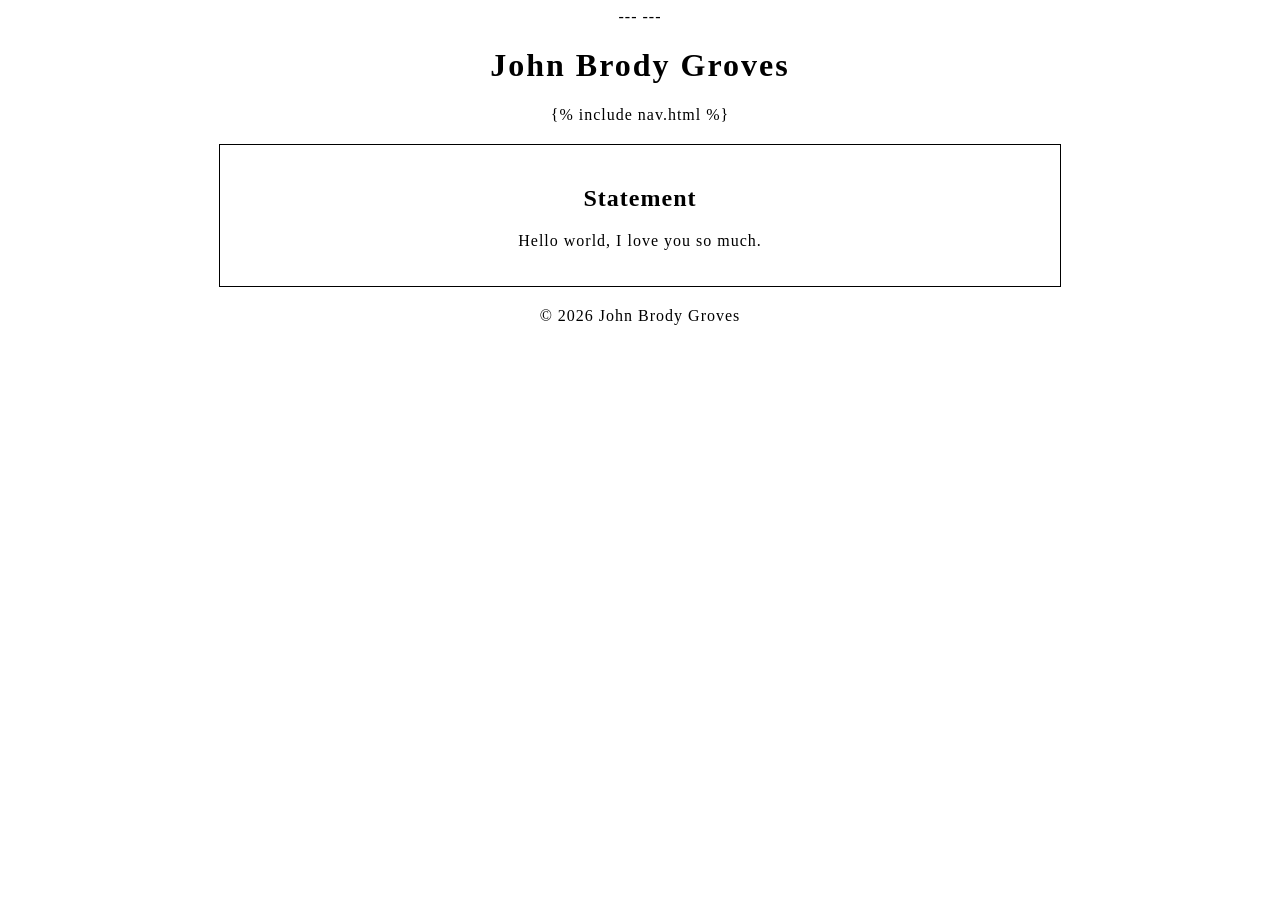
<file: index.html>
---
---
<!DOCTYPE html>
<html lang="en">
<head>
    <meta charset="UTF-8">
    <meta name="viewport" content="width=device-width, initial-scale=1.0">
    <title>Home | John Brody Groves</title>
    <link rel="stylesheet" href="style.css">
</head>
<body>
    <header>
        <h1>John Brody Groves</h1>
    </header>
    {% include nav.html %}
    <main>
        <section>
            <h2>Statement</h2>
            <p>Hello world, I love you so much.</p>
        </section>
    </main>
    <footer>
        <p>© 2026 John Brody Groves</p>
    </footer>
</body>
</html>
</file>
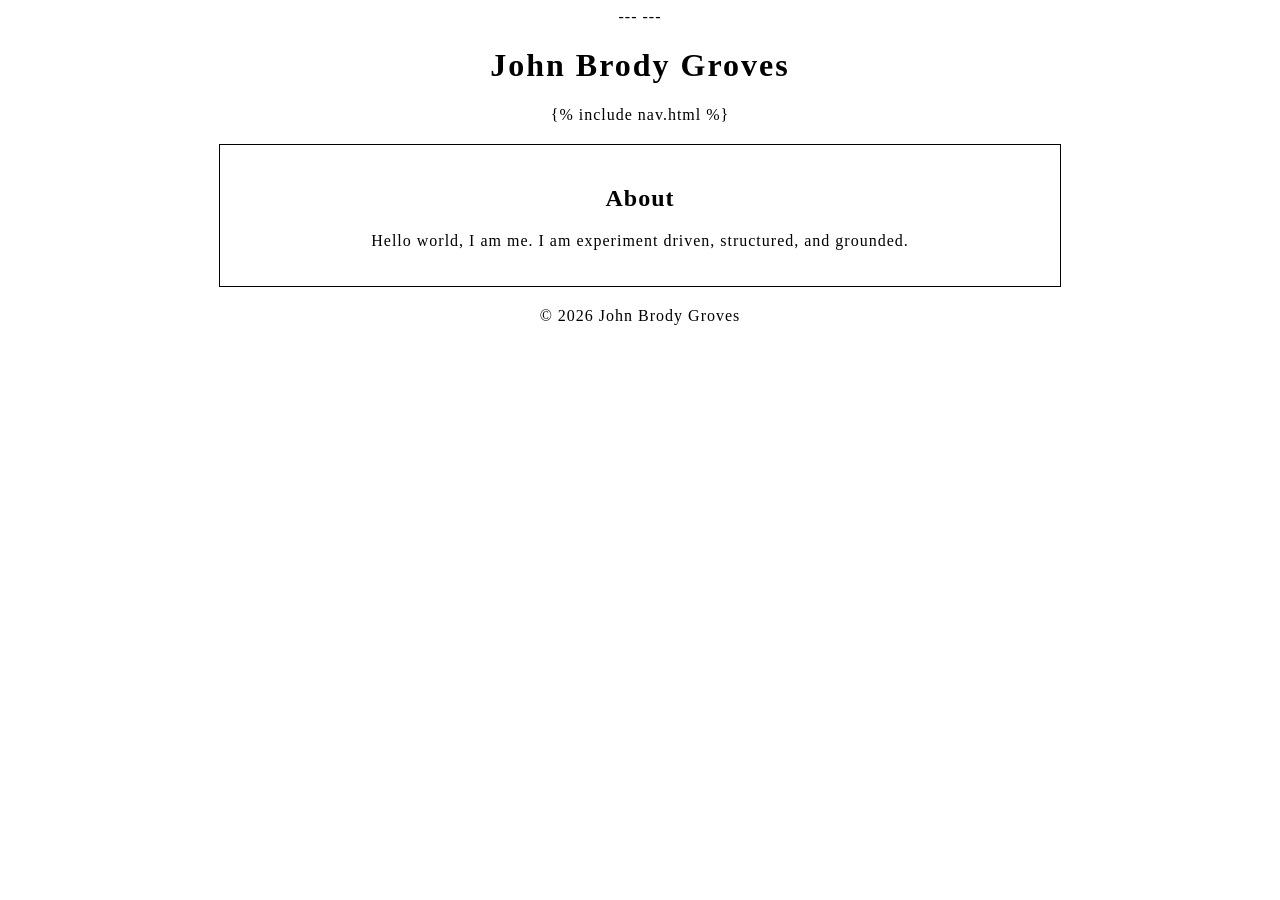
<file: about.html>
---
---
<!DOCTYPE html>
<html lang="en">
<head>
    <meta charset="UTF-8">
    <meta name="viewport" content="width=device-width, initial-scale=1.0">
    <title>About | John Brody Groves</title>
    <link rel="stylesheet" href="style.css">
</head>
<body>
    <header>
        <h1>John Brody Groves</h1>
    </header>
    {% include nav.html %}
    <main>
        <section>
            <h2>About</h2>
            <p>Hello world, I am me. I am experiment driven, structured, and grounded.</p>
        </section>
    </main>
    <footer>
        <p>© 2026 John Brody Groves</p>
    </footer>
</body>
</html>
</file>
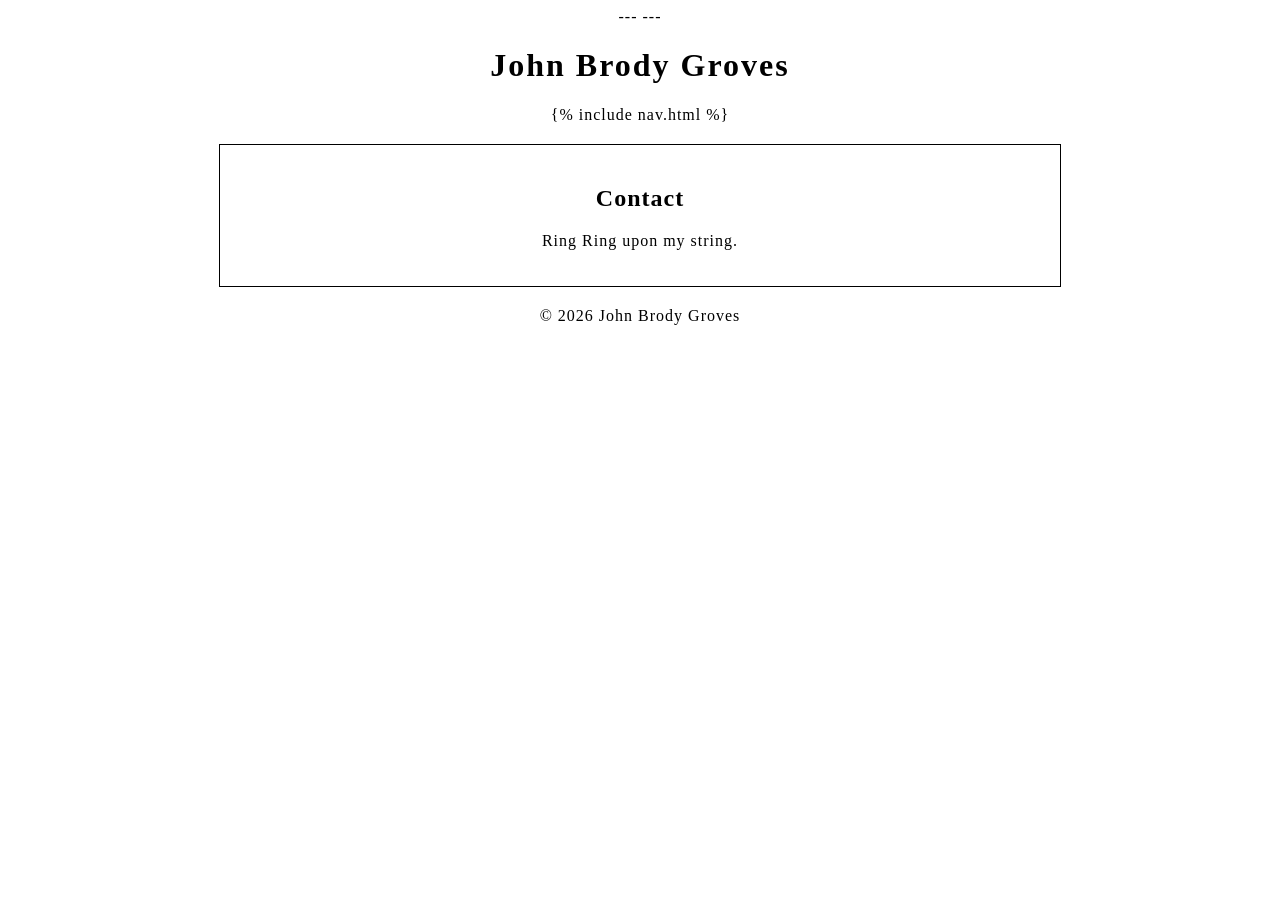
<file: contact.html>
---
---
<!DOCTYPE html>
<html lang="en">
<head>
    <meta charset="UTF-8">
    <meta name="viewport" content="width=device-width, initial-scale=1.0">
    <title>Contact | John Brody Groves</title>
    <link rel="stylesheet" href="style.css">
</head>
<body>
    <header>
        <h1>John Brody Groves</h1>
    </header>
    {% include nav.html %}
    <main>
        <section>
            <h2>Contact</h2>
            <p>Ring Ring upon my string.</p>
        </section>
    </main>
    <footer>
        <p>© 2026 John Brody Groves</p>
    </footer>  
</body>
</html>
</file>
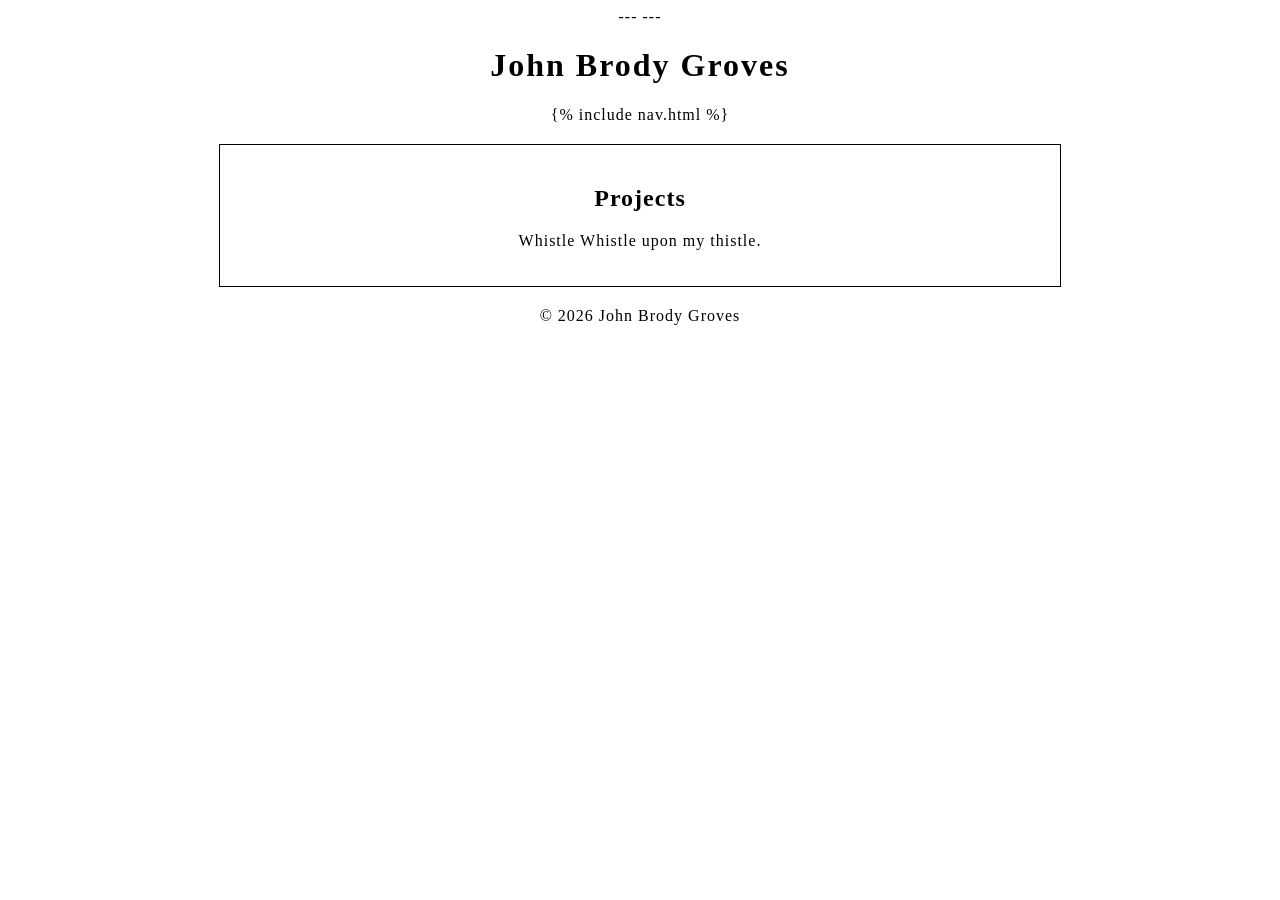
<file: projects.html>
---
---
<!DOCTYPE html>
<html lang="en">
<head>
    <meta charset="UTF-8">
    <meta name="viewport" content="width=device-width, initial-scale=1.0">
    <title>Projects | John Brody Groves</title>
    <link rel="stylesheet" href="style.css">
</head>
<body>
    <header>
        <h1>John Brody Groves</h1>
    </header>
    {% include nav.html %}
    <main>
        <section>
            <h2>Projects</h2>
            <p>Whistle Whistle upon my thistle.</p>
        </section>
    </main>
    <footer>
        <p>© 2026 John Brody Groves</p>
    </footer>
</body>
</html>
</file>
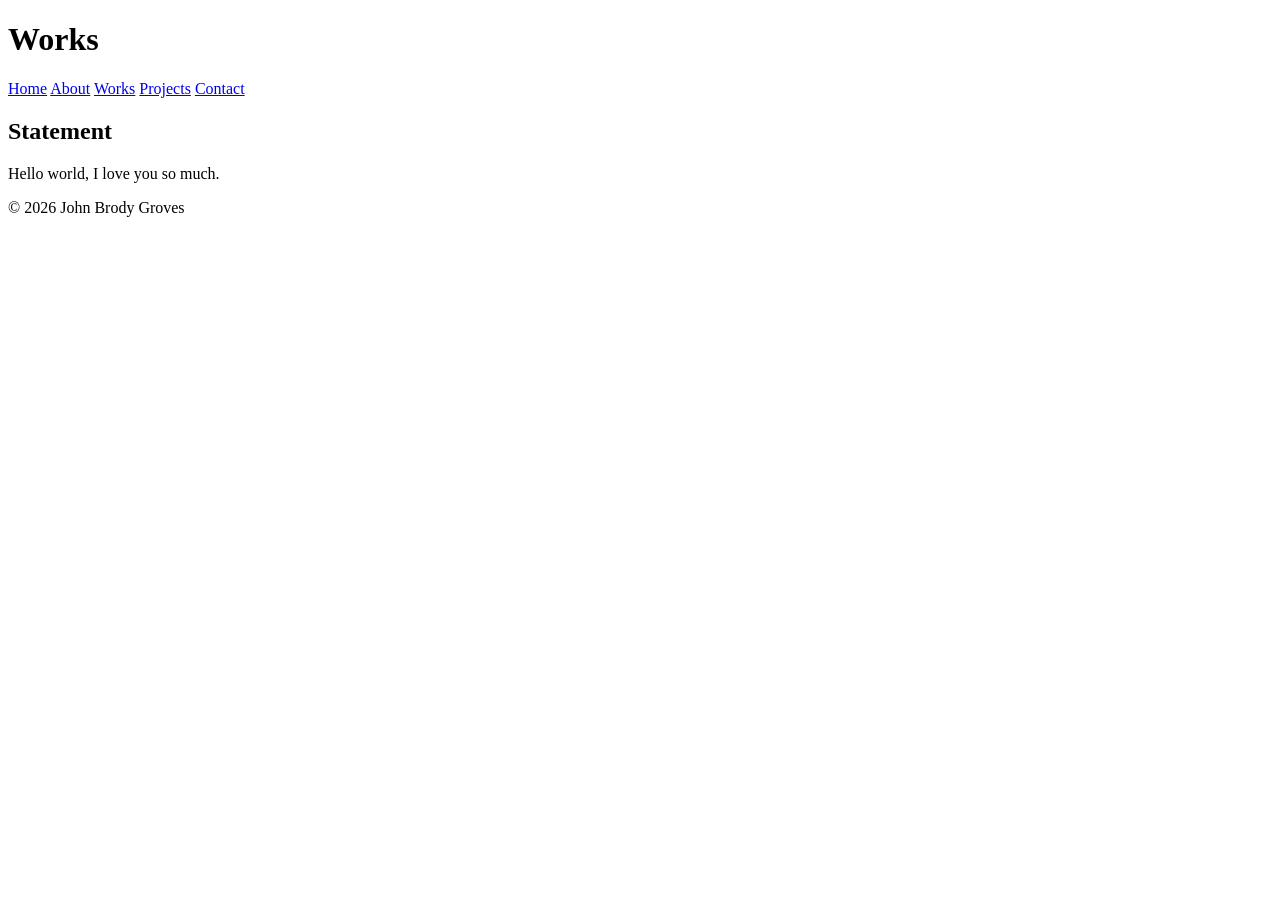
<file: work.html>
<!DOCTYPE html>
<html lang="en">
<head>
    <meta charset="UTF-8">
    <meta name="viewport" content="width=device-width, initial-scale=1.0">
    <title>Works</title>
</head>
<body>
    <header>
        <h1>Works</h1>
    </header>
    <nav>
        <a href="index.html">Home</a>
        <a href="about.html">About</a>
        <a href="work.html">Works</a>
        <a href="projects.html">Projects</a>
        <a href="contact.html">Contact</a>
    </nav>
    <main>
        <section>
            <h2>Statement</h2>
            <p>Hello world, I love you so much.</p>
        </section>
    </main>
    <footer>
        <p>© 2026 John Brody Groves</p>
    </footer>
</body>
</html>
</file>
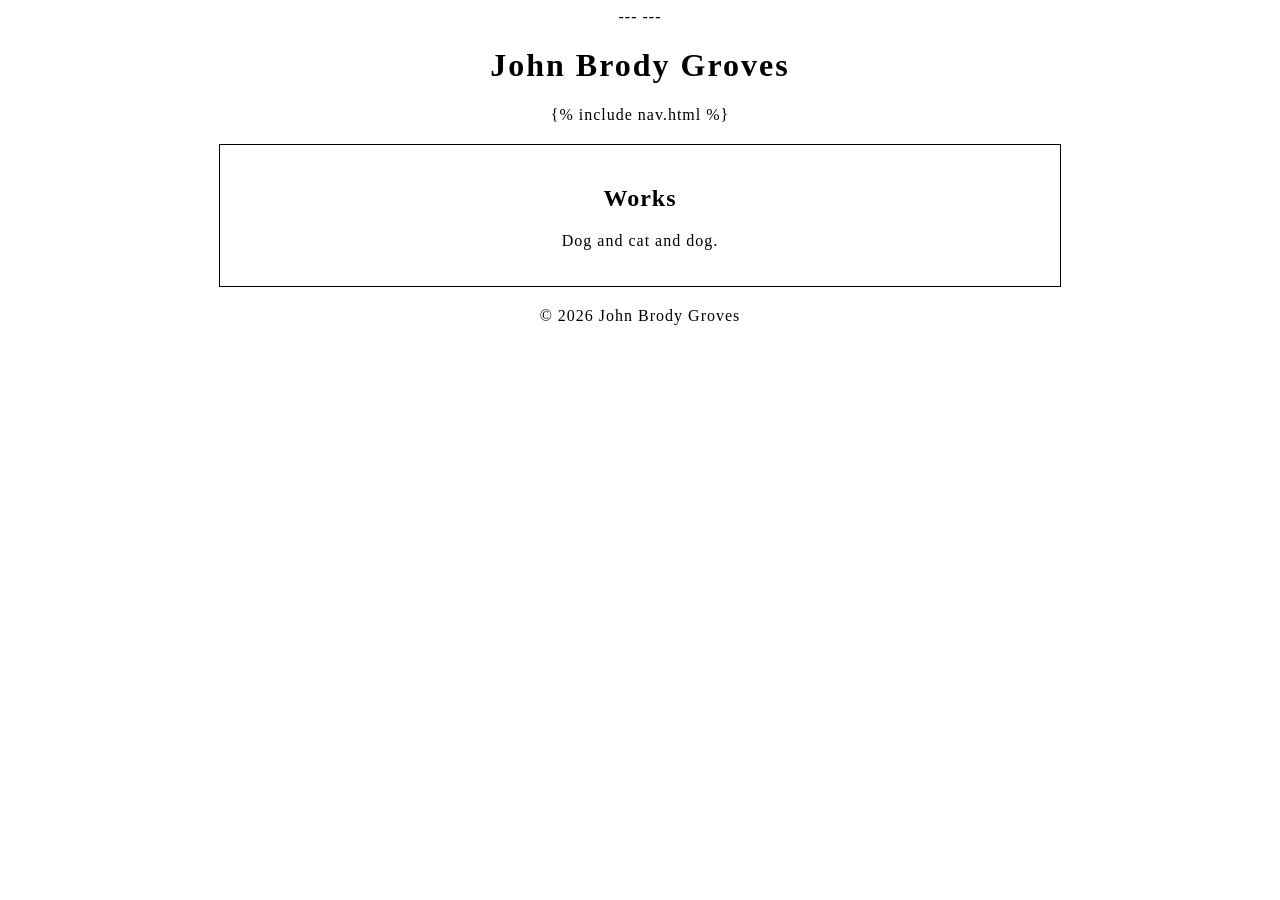
<file: works.html>
---
---
<!DOCTYPE html>
<html lang="en">
<head>
    <meta charset="UTF-8">
    <meta name="viewport" content="width=device-width, initial-scale=1.0">
    <title>Works | John Brody Groves</title>
    <link rel="stylesheet" href="style.css">
</head>
<body>
    <header>
        <h1>John Brody Groves</h1>
    </header>
    {% include nav.html %}
    <main>
        <section>
            <h2>Works</h2>
            <p>Dog and cat and dog.</p>
        </section>
    </main>
    <footer>
        <p>© 2026 John Brody Groves</p>
    </footer>
</body>
</html>
</file>
<file: style.css>
body { 
    background-color: white; 
    font-family: Georgia, 'Times New Roman', Times, serif;
    color: black;
    letter-spacing: 1px;
    text-align: center;
}
h1 { 
    font-size: 32px;
    letter-spacing: 2px;
}
main { 
    border: 1px solid #000;
    max-width: 800px;
    padding: 20px;
    margin: 20px auto;
}
nav {
    display: flex;
    justify-content: center;
    gap: 10px;
}
nav a {
    text-decoration: none;
    color: black;
}
nav a:hover {
    text-decoration: line-through;
}
</file>
